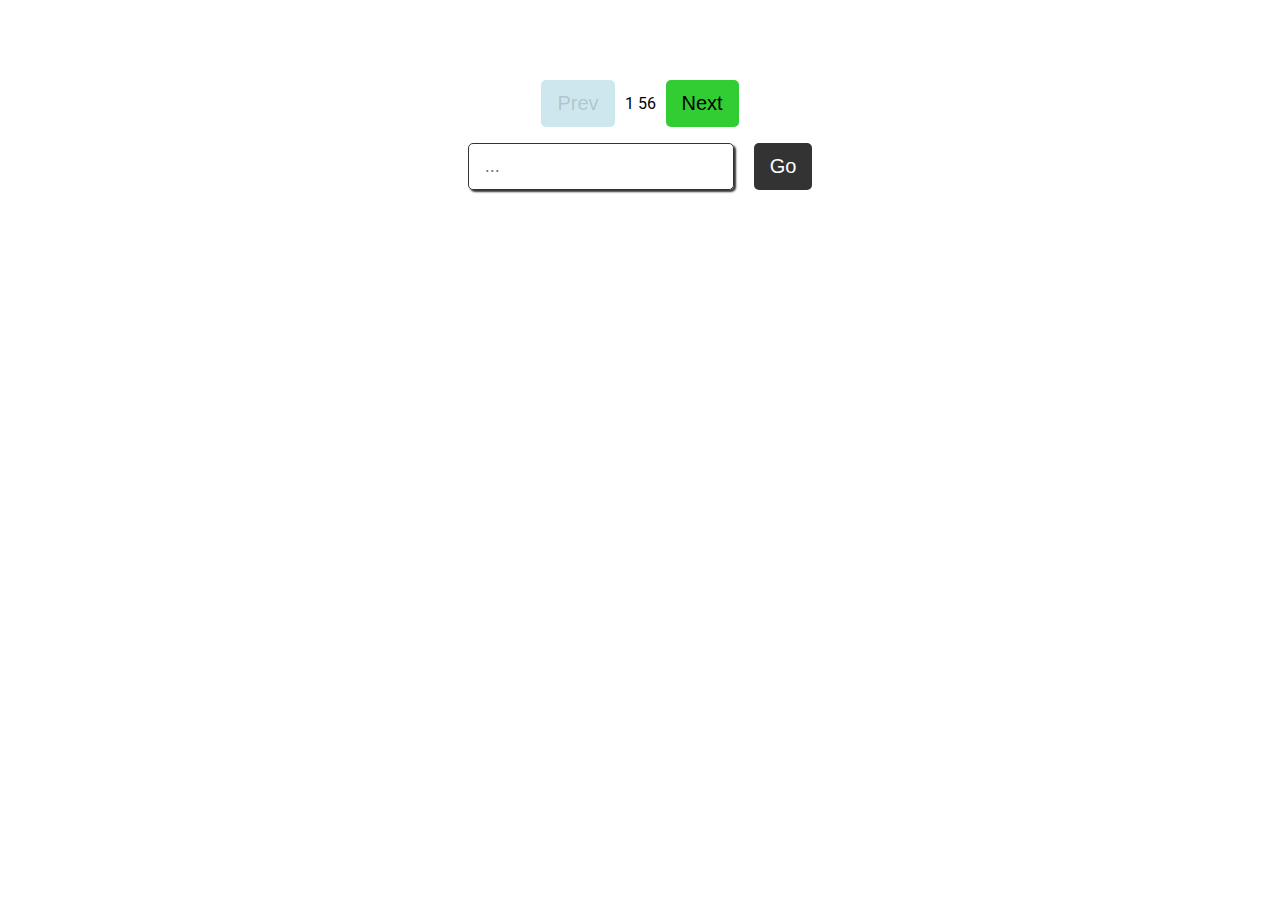
<file: index.html>
<!DOCTYPE html> 
<html lang="en"> 
    <head> 
        <meta charset="UTF-8"> 
        <meta http-equiv="X-UA-Compatible" content="IE=edge"> 
        <meta name="viewport" content="width=device-width, initial-scale=1.0"> 
        <title>PocemonApp</title> 
        <link rel="stylesheet" href="css/style.css"> 
        <link rel="icon" href="https://pbs.twimg.com/media/EJbXkaMXYAAYCzU.jpg"> 
        
    </head> 
    <body> 
        <div class="container"> 
            <div class="wrapper"> 
            </div> 
            <div class="buttons"> 
                <button class="prev">Prev</button> 
                <div class="page"> 
                    <span class="currentPage"></span> 
                    
                    <span class="allPages"></span> 
                </div> 
                <button class="next">Next</button> 
            </div> 
            <div class="selectPage" > 
                <input type="text" class="pageInput" placeholder="..."> 
                <button class="inputButton">Go</button> 
            </div> 
            <!-- <button class="btn btn-outline-primary p-2 back">Back</button> -->
        </div> 
        <script src="js/script.js"></script> 
    </body> 
</html>
</file>
<file: css/style.css>
@import url('https://fonts.googleapis.com/css2?family=Inconsolata:wght@300&family=KoHo:ital,wght@0,200;0,300;0,400;0,500;0,600;0,700;1,200;1,300;1,400;1,500;1,600;1,700&family=Lato:ital,wght@1,300&family=Montserrat:wght@200;300;400;500;700&family=Poppins:ital,wght@0,100;0,200;0,300;0,400;0,500;0,600;0,700;0,800;0,900;1,100;1,200;1,300;1,400;1,500;1,600;1,700;1,800;1,900&family=Roboto:ital,wght@0,100;0,300;0,400;1,100;1,300&display=swap'); 
*{ 
    margin: 0; 
    padding: 0; 
    box-sizing: border-box; 
} 
body{ 
    font-family: 'Roboto', sans-serif; 
} 
/* .back{
    position: absolute;
    cursor: pointer;
    bottom: 1rem;
    right: 1rem;
} */
.wrapper{ 
    display: flex; 
    align-items: center; 
    flex-wrap: wrap; 
    padding: 2em; 
    gap: 20px; 
} 
.card{ 
    background-color: rgb(250, 250, 250); 
    border: 1px solid gold; 
    cursor: pointer; 
    transition: .5s; 
    bottom:  0 0 5px rgba(255,217,0,0.674); 
    padding: 1em; 
    font-size: 20px; 
} 
.card:hover{ 
    background-color: rgb(230, 230, 230); 
} 
.singleWrapper{ 
    padding: 2em; 
    display: flex; 
    gap: 30px; 
    align-items: center; 
} 
.single img{ 
    width: 400px; 
    height: 400px; 
} 
.single ul{ 
    list-style: none; 
} 
.single ul li{ 
    font-size: 20px; 
    margin: 10px 0; 
} 
.single ul li span{ 
    font-weight: 600; 
    text-shadow: 0 0 2pt gold; 
}  
.back{ 
    border: none; 
    outline: none; 
    border-radius: 5px; 
    background-color: gold; 
    color: #333; 
    font-size: 20px; 
    padding: 12px 16px; 
    cursor: pointer; 
    margin-left: 50%; 
    transform: translateX(-50%); 
} 
.back:hover{ 
    background-color: gold; 
} 
.buttons{ 
    width: 100%; 
    padding: 1em 0; 
    display: flex; 
    justify-content: center; 
    gap: 10px; 
    align-items: center; 
} 
.next, .prev , .inputButton{ 
    border: none; 
    outline: none; 
    background: none; 
    border-radius: 5px; 
    padding: 12px 16px; 
    font-size: 20px; 
    transition: .5s; 
    cursor: pointer; 
} 
.next:disabled, .prev:disabled{ 
    opacity: 0.6; 
    pointer-events: none; 
    cursor: default; 
} 
.next{ 
    background-color: limegreen; 
} 
.next:hover{ 
    background-color: rgba(37, 159, 37, 1); 
} 
.prev{ 
    background-color: lightblue; 
} 
.prev:hover{ 
    background-color: rgb(85, 166, 193) 
} 
.selectPage{ 
    width: 100%; 
    display: flex; 
    justify-content: center; 
    align-items: center; 
    gap: 20px; 
} 
.pageInput{ 
    padding: 12px 16px; 
    border-radius: 5px; 
    background: none; 
    box-shadow: 2px 2px 2px #333; 
    border: 1px solid #333; 
    outline: none; 
    font-size: 18px; 
} 
.inputButton{ 
    background: #333; 
    color: white; 
    transition: .3s; 
} 
.inputButton:hover{ 
    background-color: rgba(37, 159, 37, 1); 
    color: white; 
}
</file>
